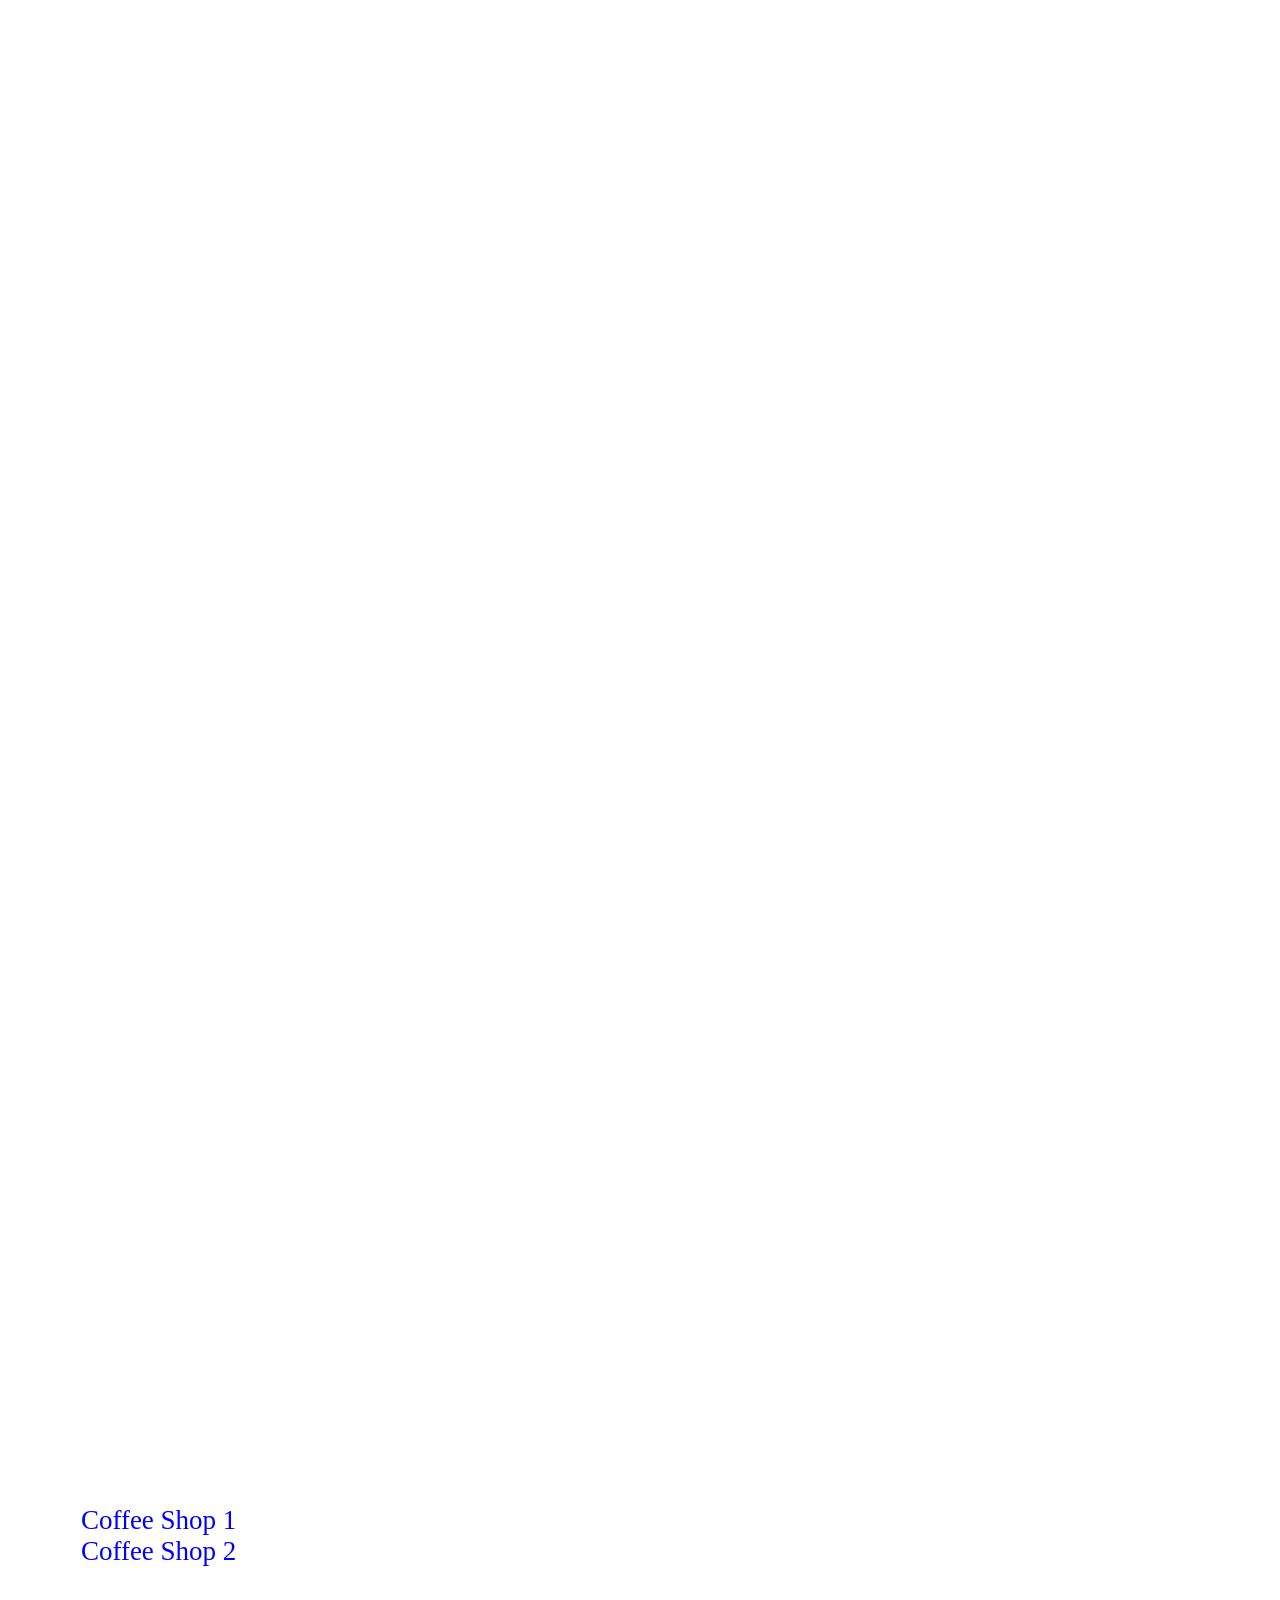
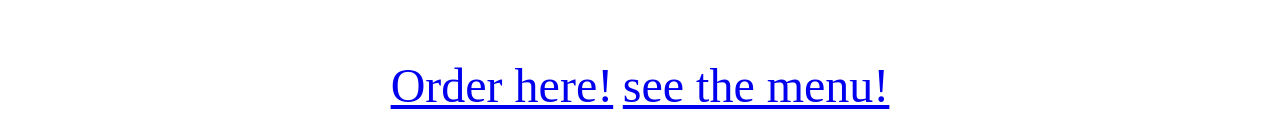
<file: index.html>
<html>
<head>
    <title>Coffee Shop</title>
    <link rel="stylesheet" href="style.css">
     <style>
    <style>
h1 {
    color: white;
    font-size: 48px;
    margin-top: 50px;
    text-align: center;
}

h2 {
    color: white;
    font-size: 50px;
    margin: 30px 100px;
    text-align: center;
}

.div-1 {
    color: white;
    display: inline;
    font-size: 27px;
    text-align: left;
    margin: 30px 20px;
}

    .div-1 a {
        color: blue;
        text-decoration: none;
        font-size: 27px;
        margin: 30px 20px;
        
    }

    .div-1 a:hover {
        color: red;
        text-decoration: underline;
    }

p{
    color: white;
    font-size: 27px;
    margin: 30px 40px;
    text-align: left;
}

.span-1 {
    color: white;
    font-size: 20px;
    margin: 30px 5px;
    font-weight: bold;
}


    </style>
    </head>
<body>
    <h1>Welcome to our Coffee Shop!</h1>
    <p><h2>We offer a variety of delicious coffee blends and pastries. Come in and enjoy a cup of your favorite brew!</h2></p>
    <p>
        here at our coffee shop, we pride ourselves on using only the finest beans sourced from around the world. Our skilled baristas are passionate about crafting the perfect cup of coffee for each and every customer. Whether you prefer a classic espresso, a creamy latte, or a refreshing iced coffee, we have something to satisfy every palate. We also offer a selection of delectable pastries and snacks to complement your coffee experience. 
    </p>
    <p>
        our couzy and inviting atmosphere is the perfect place to relax, catch up with friends, or get some work done. We have comfortable seating, free Wi-Fi, and a welcoming ambiance that will make you feel right at home. Whether you're looking for a quiet spot to read a book or a lively space to socialize, our coffee shop has it all. We also host regular events and live music nights, so be sure to check our schedule for upcoming happenings. Come on in and experience the warmth and hospitality of our coffee shop today!
    </p>

    <p>
        here at our coffee shop, we are committed to providing exceptional customer service and creating a memorable experience for every visitor. Our friendly staff is always ready to assist you with any questions or special requests you may have. We believe that coffee is more than just a beverage; it's an art form that brings people together. That's why we go above and beyond to ensure that every cup of coffee we serve is crafted with care and attention to detail. Whether you're a coffee connoisseur or just looking for a cozy spot to enjoy a cup, our coffee shop is the perfect destination for you.
    </p>

    <p>
        we are passionate about sustainability and ethical sourcing. We work closely with coffee farmers around the world to ensure that our beans are grown and harvested in an environmentally friendly and socially responsible manner. By choosing our coffee shop, you can feel good knowing that you're supporting a business that values sustainability and ethical practices. We also offer a range of eco-friendly products, such as reusable cups and straws, to help reduce our environmental impact. Join us in our commitment to making a positive difference in the world, one cup of coffee at a time!
    </p>

    <p>
        we understand that everyone has different tastes and preferences when it comes to coffee. That's why we offer a wide variety of options to cater to every palate. From bold and robust dark roasts to smooth and mellow light roasts, we have something for everyone. We also offer a range of flavored syrups and milk alternatives to customize your coffee just the way you like it. Whether you prefer a classic black coffee or a decadent caramel macchiato, our menu has something to satisfy your cravings. Come in and explore our diverse selection of coffee blends and find your new favorite brew!
    </p>
    <p>
        at our coffee shop, we believe that coffee is more than just a drink; it's an experience. That's why we go the extra mile to create a welcoming and comfortable environment for our customers. Whether you're looking for a quiet spot to work or a lively space to socialize, our coffee shop has it all. We also host regular events and live music nights, so be sure to check our schedule for upcoming happenings. Come on in and experience the warmth and hospitality of our coffee shop today!
        <div class="div-1">
            We have two branches of CoffeeShop .if you want to visit us,please click on one of the two links below to find our location on google maps
            <br />
            <span class="span-1">link1</span>:<a href="https://www.google.com/maps/place/6+%D8%B3%D9%86%D8%AC%D8%B1%D8%8C+%D9%85%D9%86%D9%8A%D8%A9+%D8%A7%D9%84%D8%B3%D9%8A%D8%B1%D8%AC%D8%8C+%D8%A7%D9%84%D8%B3%D8%A7%D8%AD%D9%84%D8%8C+%D9%85%D8%AD%D8%A7%D9%81%D8%B8%D8%A9+%D8%A7%D9%84%D9%82%D8%A7%D9%87%D8%B1%D8%A9%E2%80%AC+4354105%E2%80%AD/@30.0994766,31.251426,854m/data=!3m1!1e3!4m14!1m7!3m6!1s0x145841566466739b:0x7feb37acdd001dd5!2z2YPZhNmK2Kkg2KfZhNmH2YbYr9iz2Kkg2KjYtNio2LHYpyDYrNin2YXYudipINio2YbZh9inINmB2LHYuSDYp9mE2K7ZhNmB2KfZiNmK!8m2!3d30.099615!4d31.2486652!16s%2Fg%2F11j_yqzs2c!3m5!1s0x14584011afa6f9c5:0xb0fa5bff3e1d7e71!8m2!3d30.0994766!4d31.2488511!16s%2Fg%2F11tk94j_mg!5m1!1e4?entry=ttu&g_ep=EgoyMDI2MDQyNi4wIKXMDSoASAFQAw%3D%3D" target="_blank">Coffee Shop  1</a>
            <br />
            <span class="span-1">link2</span>:<a href="https://www.google.com/maps/place/%D9%83%D9%84%D9%8A%D8%A9+%D8%A7%D9%84%D9%87%D9%86%D8%AF%D8%B3%D8%A9+%D8%A8%D8%B4%D8%A8%D8%B1%D8%A7+%D8%AC%D8%A7%D9%85%D8%B9%D8%A9+%D8%A8%D9%86%D9%87%D8%A7%E2%80%AD/@30.0824147,31.2473258,329m/data=!3m1!1e3!4m14!1m7!3m6!1s0x145841566466739b:0x7feb37acdd001dd5!2z2YPZhNmK2Kkg2KfZhNmH2YbYr9iz2Kkg2KjYtNio2LHYpyDYrNin2YXYudipINio2YbZh9inINmB2LHYuSDYp9mE2K7ZhNmB2KfZiNmK!8m2!3d30.099615!4d31.2486652!16s%2Fg%2F11j_yqzs2c!3m5!1s0x14583f001b266021:0x518fa7d147707e56!8m2!3d30.0818124!4d31.2450196!16s%2Fg%2F11y40259qm!5m1!1e4?entry=ttu&g_ep=EgoyMDI2MDQyNi4wIKXMDSoASAFQAw%3D%3D" target="_blank">Coffee Shop 2</a>
        </div>
<p>
    but if you want to order online,please click on the link below to visit our online store
   </p>
   <div style="margin: auto;font-size: 48px;width: fit-content;"><a href="order.html">Order here!</a>|<a href="menu.html">see the menu!</a></div>
</body>

</html>
</file>
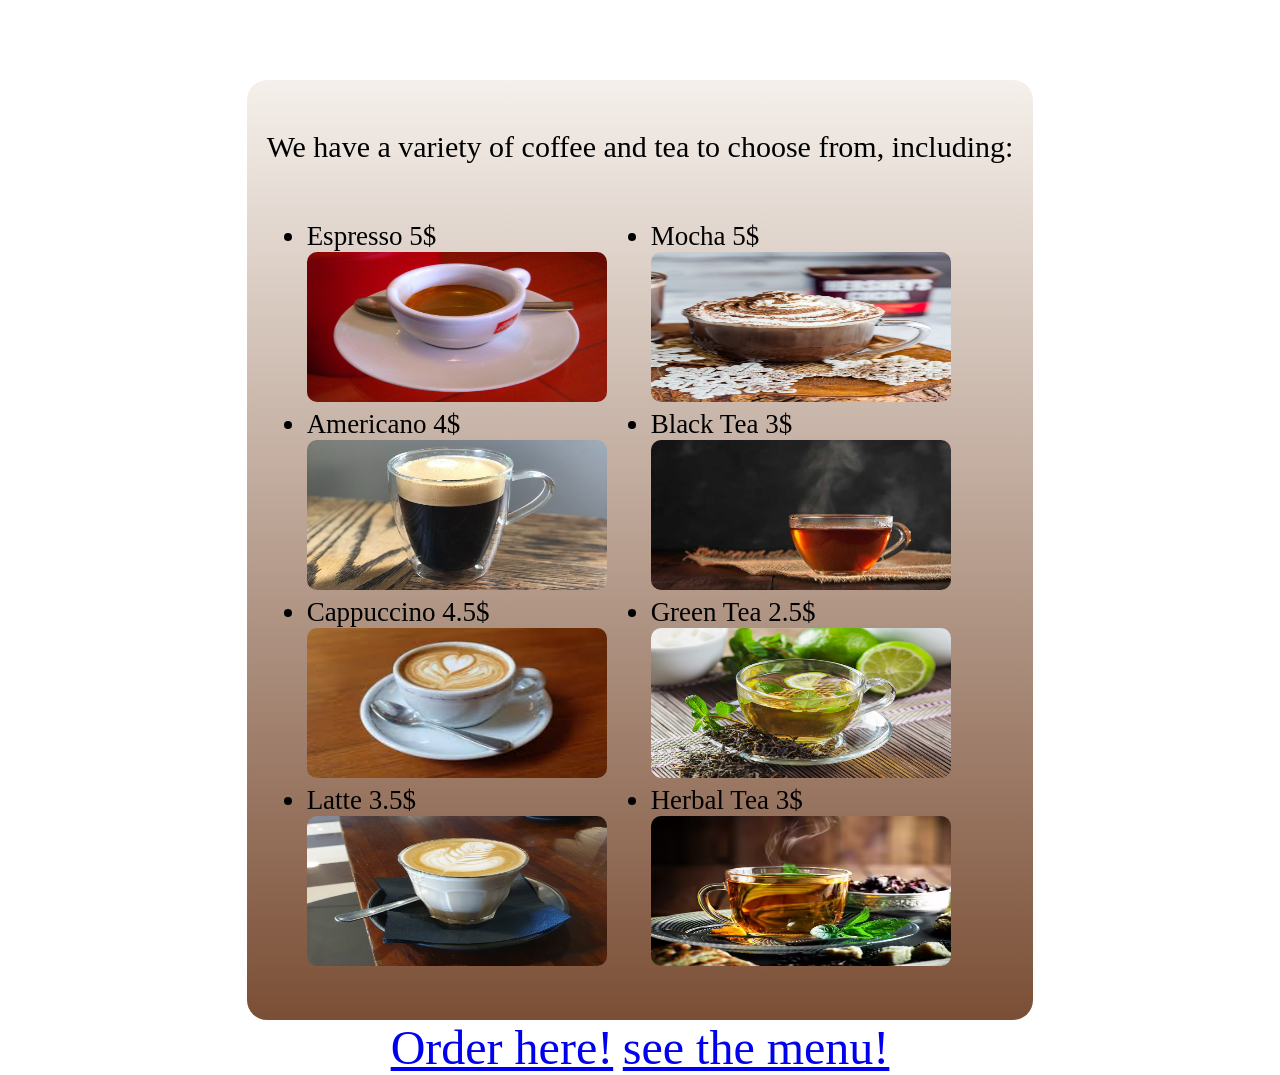
<file: menu.html>
<!DOCTYPE html>
<html lang="en">
<head>
    <meta charset="UTF-8">
    <title>Menu page</title>
    <link rel="stylesheet" href="style.css">
    <style>
#menu{
    margin: auto;
    width: fit-content;
    background: linear-gradient(#f5f0eb, #7b4f36);
    color: #000000;
    padding: 20px;
    border-radius: 20px;
}
#menu img{
    width: 300px;
    height: 150px;
    border-radius: 10px;
}
.list{
    display: inline-block;
    width: fit-content;
    vertical-align: top;
}
ul{
    font-size: 27px;
}
    </style>
</head>
<body>
    <h1 style="text-align: center;">Our Menu</h1>
    <div id="menu">    
        <p style="text-align: center;font-size: 30px;">We have a variety of coffee and tea to choose from, including:</p>
        <div class="list">
            <ul>
            <li>Espresso 5$</li>
            <img src="espresso.jpg" alt="espresso photo">
            <li>Americano 4$</li>
            <img src="americano.jpeg" alt="americano photo">
            <li>Cappuccino 4.5$</li>
            <img src="cappucino.jpg" alt="cappuccino photo">
            <li>Latte 3.5$</li>
            <img src="latte.jpg" alt="latte photo">
            </ul>
        </div>
        <div class="list">
            <ul>
            <li>Mocha 5$</li>
            <img src="mocha.jpg" alt="mocha photo">
            <li>Black Tea 3$</li>
            <img src="blacktea.jpg" alt="black tea photo">
            <li>Green Tea 2.5$</li>
            <img src="greentea.jpg" alt="green tea photo">
            <li>Herbal Tea 3$</li>
            <img src="herbaltea.jpg" alt="herbal tea photo">
            </ul>
        </div>
    </div>
   <div style="margin: auto;font-size: 48px;width: fit-content;"><a href="order.html">Order here!</a>|<a href="menu.html">see the menu!</a></div>
</body>
</html>
</file>
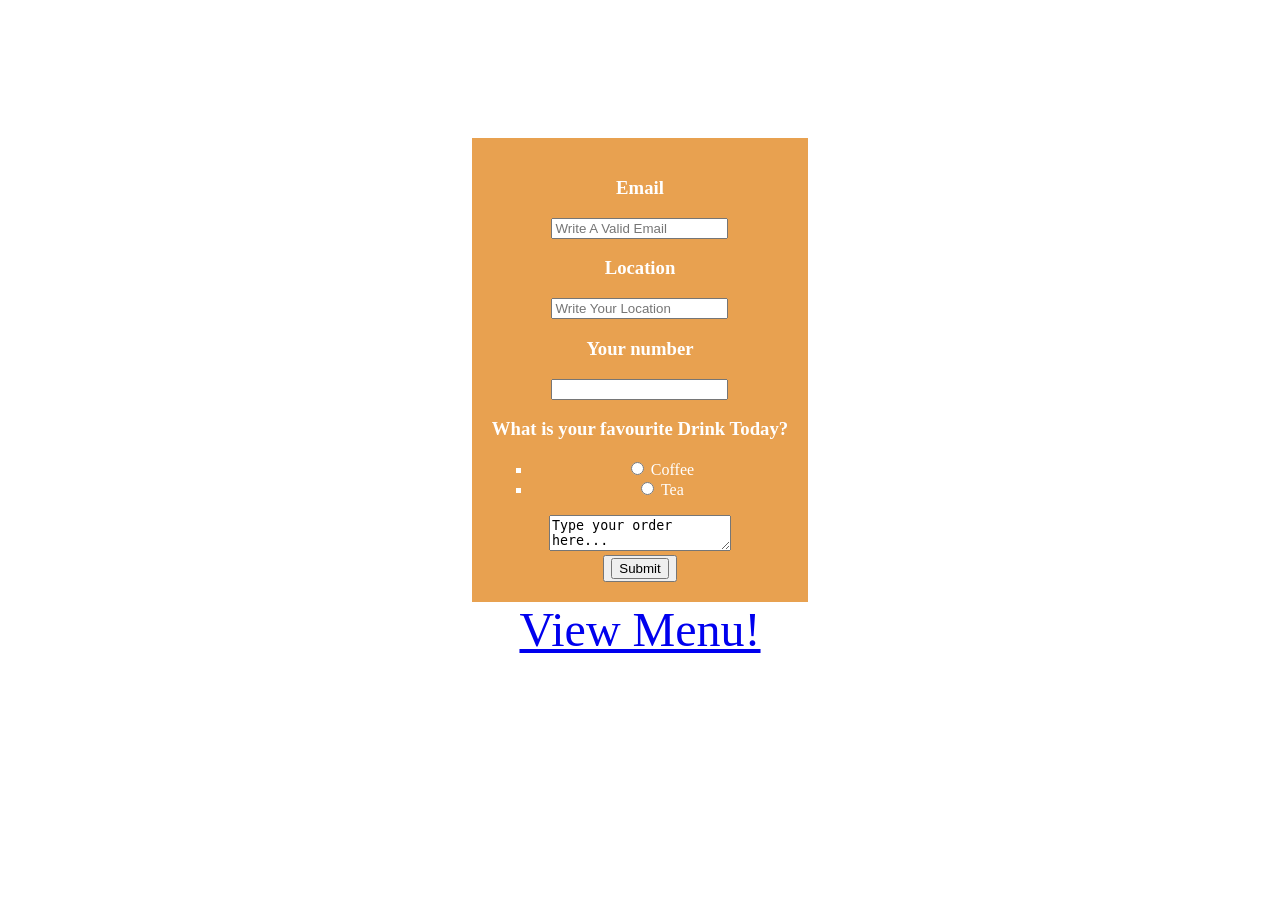
<file: order.html>
<!DOCTYPE html>
<html lang="en">
<head>
  <title>Order Now</title>
  <meta charset="utf-8">
  <link rel="stylesheet" href="style.css">
  <style>
    body{
      text-align: center;
    }
    form {
      margin: auto;
      width: fit-content;
      background-color: rgba(228, 142, 44, 0.826);
      padding: 20px;
    }
  </style>
</head>
<body>
     <div>
    <h1>Welcome</h1>
    <h1>Make your happiness with our coffee </h1>
  </div>
        <form action="index.html">
    <div>
      <h3><label>Email</label></h3>
      <input type="email" required placeholder="Write A Valid Email">
      <br>
      <h3><label>Location</label></h3>
        <input type="text" required placeholder="Write Your Location">
    <br>
        <div>
      <h3><label>Your number</label></h3>
      <input type="number">
      <h3>What is your favourite Drink Today?</h3>
      <ul style="list-style: square;">
        <li><label><input type="radio" name="drink" value="coffee"> Coffee</label></li>
        <li><label><input type="radio" name="drink" value="tea"> Tea</label></li>
      </ul>
    </div>  
    <div>
      <textarea name="order" id="" required>Type your order here...</textarea>
    </div> 
<div>
     <button type="Submit" value="Submit">
        <input type="submit" value="Submit">
</div>
</div>
  </form>
<a href="menu.html" style="font-size: 48px;">View Menu!</a>
</body>
</html>
</file>
<file: style.css>
body {
    margin: 0;
    background-image: url('https://images.unsplash.com/photo-1495474472287-4d71bcdd2085?w=1920');
    background-size: cover;
    background-position: center;
    background-repeat: no-repeat;
    background-attachment: fixed;
    color: white;
}
</file>
